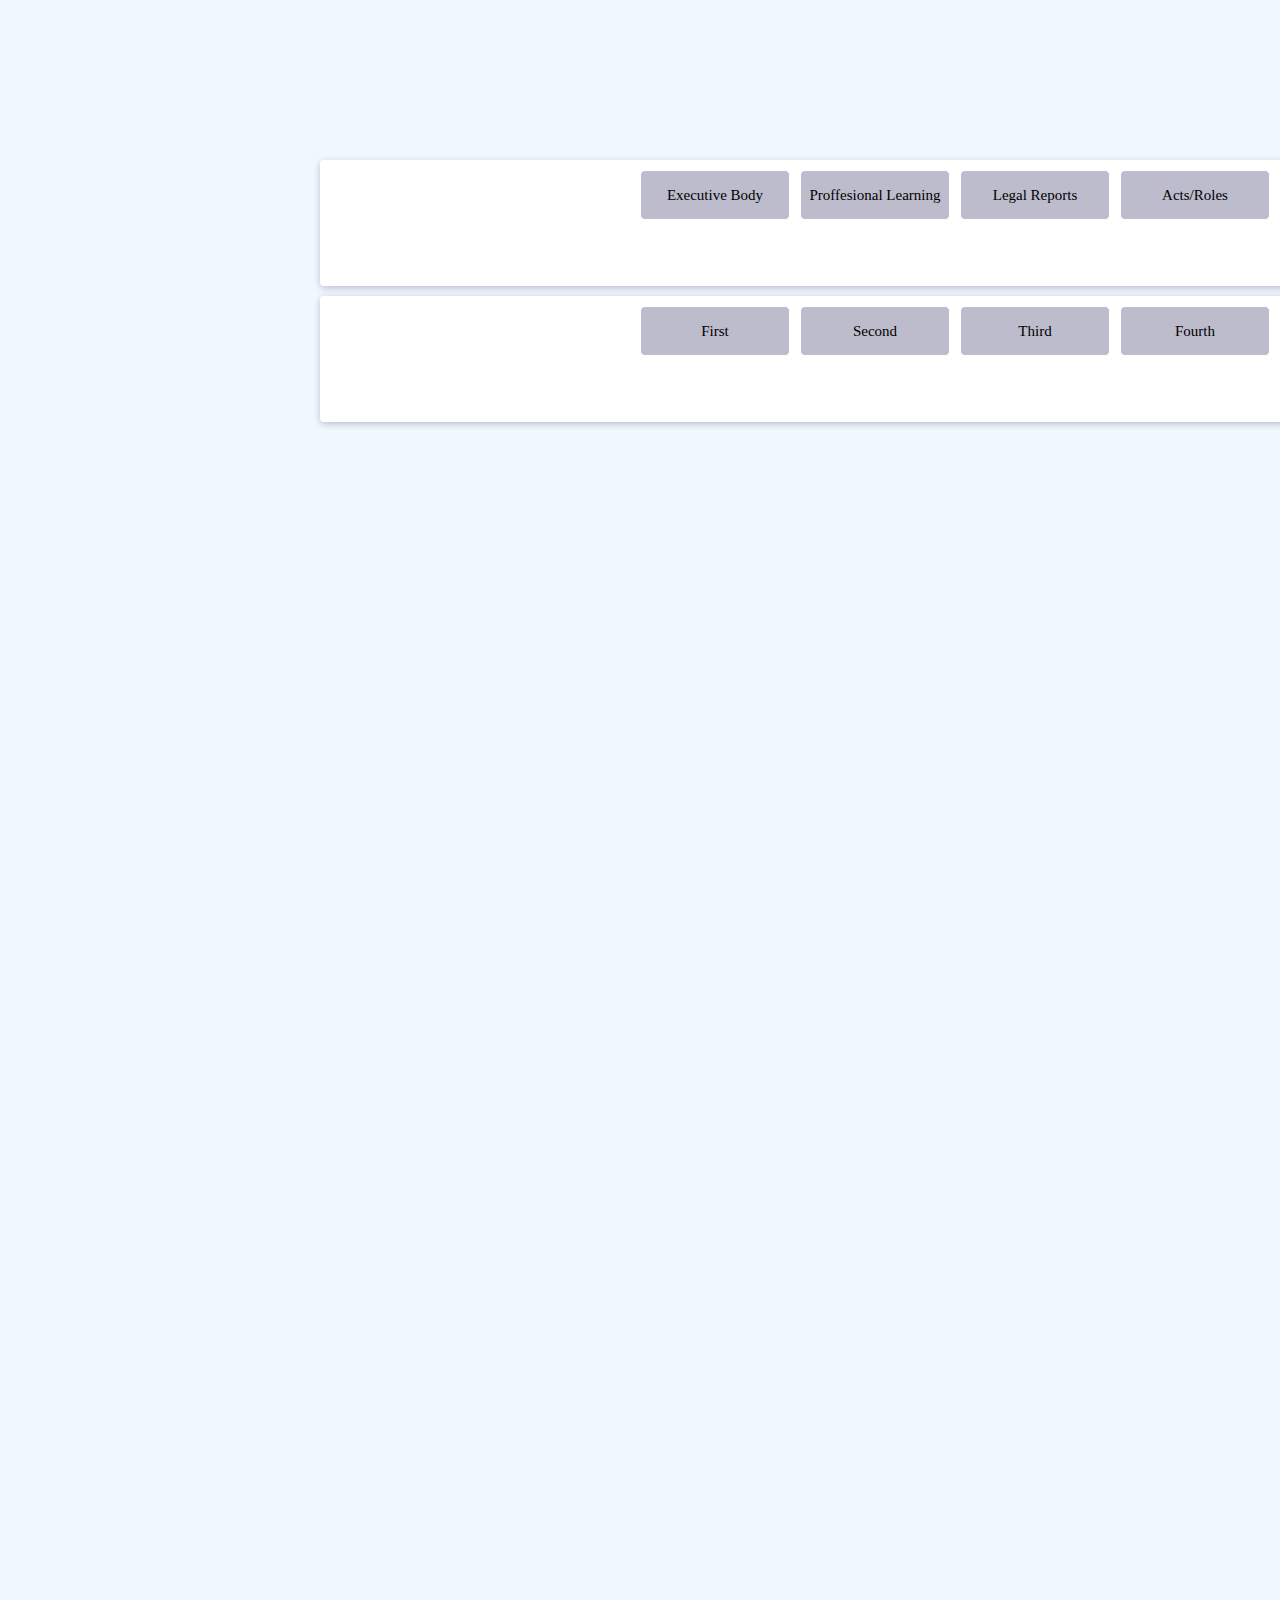
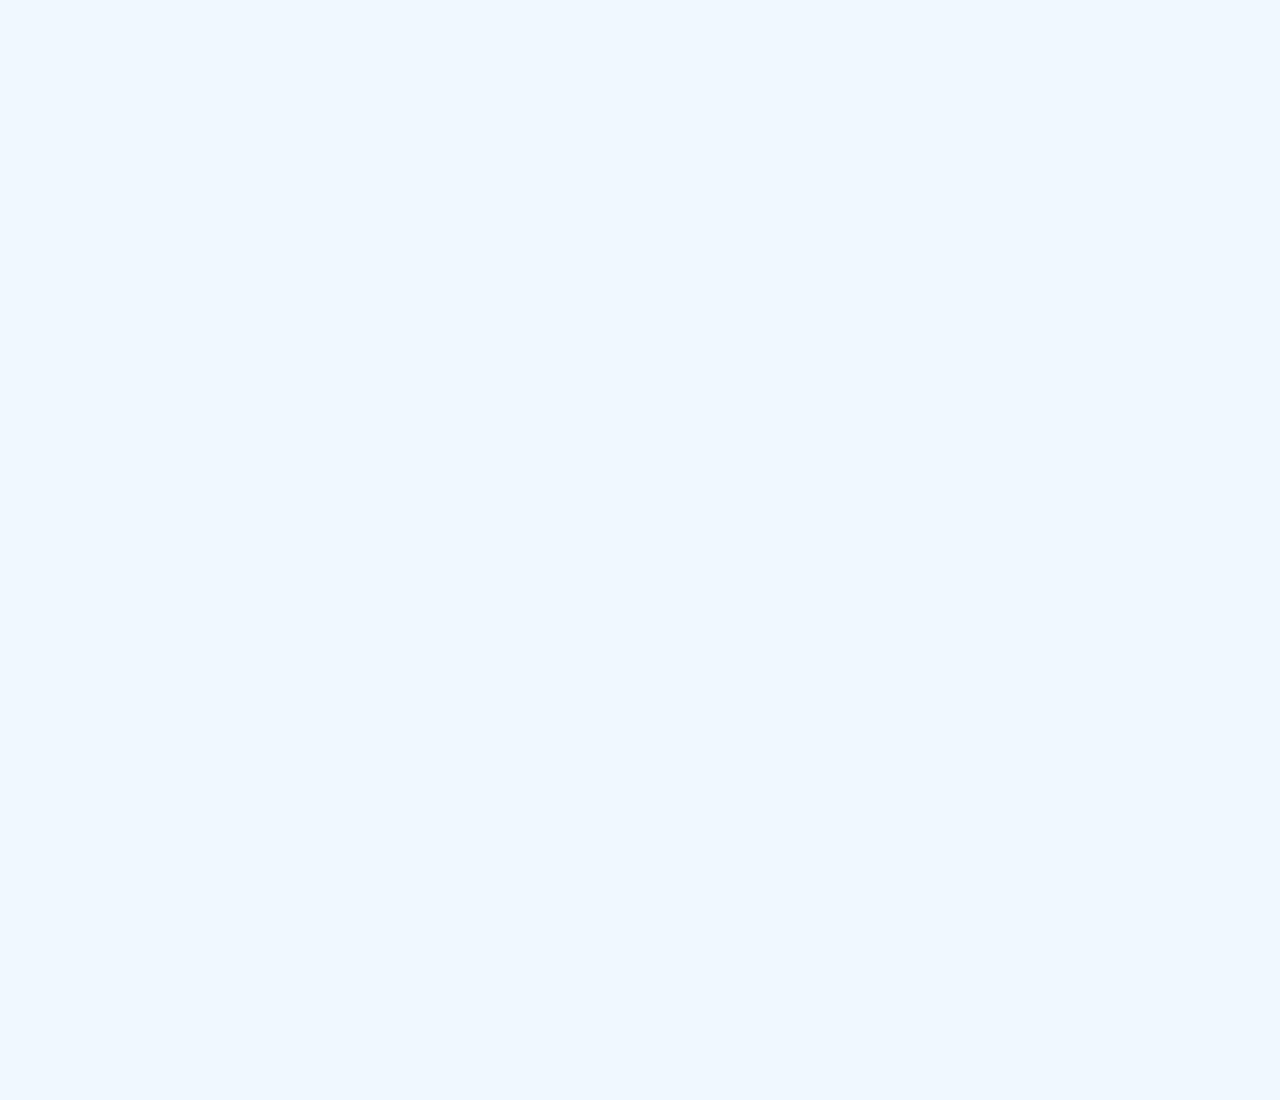
<file: third project barcouncil/index.html>
<!DOCTYPE html>
<html lang="en">
<head>
    <meta charset="UTF-8">
    <meta name="viewport" content="width=device-width, initial-scale=1.0">
    <title>Document</title>
    <link href="https://cdn.jsdelivr.net/npm/bootstrap@5.3.2/dist/css/bootstrap.min.css" rel="stylesheet">
    <script src="https://cdn.jsdelivr.net/npm/bootstrap@5.3.2/dist/js/bootstrap.bundle.min.js"></script>
    
    <link rel="stylesheet" href="index.css" />
</head>
<body>
    <div class="bg-container">
        <div class="card-container">
            <button class="button">Executive Body</button>
            <button class="button">Proffesional Learning</button>
            <button class="button">Legal Reports</button>
            <button class="button">Acts/Roles</button>
        </div>

        <div class="card-container">
            <button class="button">First</button>
            <button class="button">Second</button>
            <button class="button">Third</button>
            <button class="button">Fourth</button>
        </div>
        </div> 
</body>
</html>
</file>
<file: third project barcouncil/index.css>
.bg-container{
    background-color: aliceblue;
    height:300vh;
    width:150vw;
    display:flex;
    flex-direction: column;
    padding-top: 150px;
    align-items: center;
    text-align: center;
    color:#181818;
    font-family: "sans-serif";
}

.card-container{
    background-color:#ffffff;
    padding: 10px;
    border-radius: 4px;
    box-shadow: 0 2px 7px #bcbccc;
    display: flex;
    flex-direction: row;
    justify-content: center;
    text-align: center;
    height:14vh;
    width:100vw;
    margin-top: 10px;
}

.button{
    background-color: #bcbccc;
    color: black;
    border-radius: 5px;
    border: solid 1px #ffffff;
    padding: 6px;
    font-family: "Roboto";
    font-size: 15px;
    font-weight: 500;
    margin-right: 10px;
    height:50px;
    width:150px;
}

button:hover{
    background-color: rgb(168, 162, 162);
}
</file>
